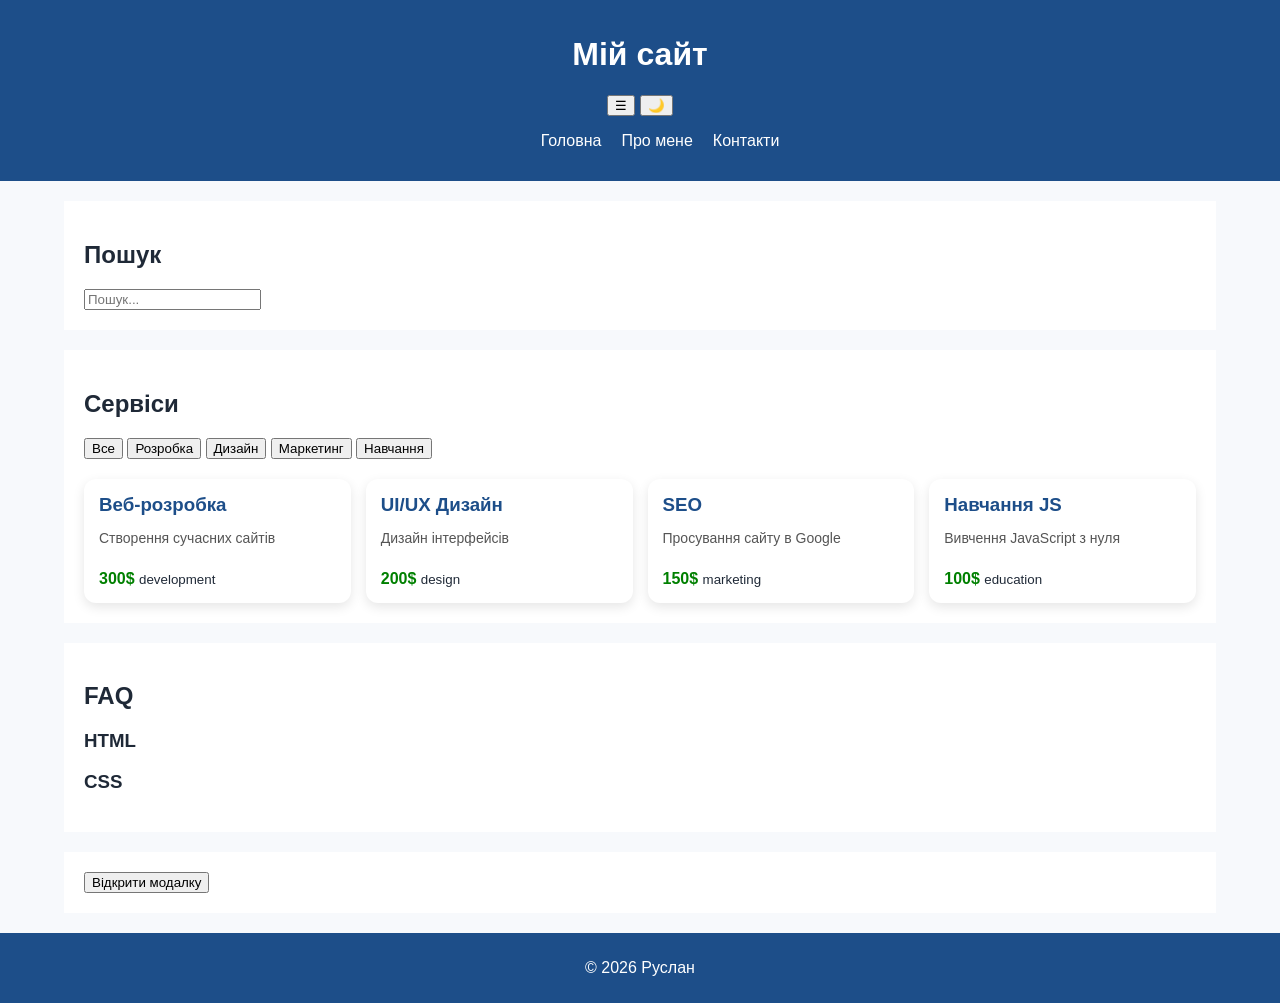
<file: index.html>
<!DOCTYPE html>
<html lang="uk">
  <head>
    <meta charset="UTF-8" />
    <title>Головна</title>

    <link rel="stylesheet" href="styles.css" />
    <link rel="stylesheet" href="responsive.css" />
  </head>

  <body>
    <header class="site-header">
      <h1 id="typing">Мій сайт</h1>

      <button class="menu-toggle">☰</button>
      <button class="theme-toggle">🌙</button>

      <nav>
        <ul class="nav-list">
          <li><a href="index.html">Головна</a></li>
          <li><a href="about.html">Про мене</a></li>
          <li><a href="contact.html">Контакти</a></li>
        </ul>
      </nav>
    </header>

    <main class="container">
      <!-- ПОШУК -->
      <section class="section">
        <h2>Пошук</h2>
        <input class="search-box" placeholder="Пошук..." />
      </section>

      <!-- ФІЛЬТР + JSON КАРТКИ -->
      <section class="section">
        <h2>Сервіси</h2>

        <div class="filters">
          <button data-filter="all">Все</button>
          <button data-filter="development">Розробка</button>
          <button data-filter="design">Дизайн</button>
          <button data-filter="marketing">Маркетинг</button>
          <button data-filter="education">Навчання</button>
        </div>

        <!-- 🔥 ОЦЕ ГОЛОВНЕ (СЮДИ ВСТАВЛЯЄТЬСЯ JSON) -->
        <div class="services"></div>
      </section>

      <!-- FAQ -->
      <section class="section">
        <h2>FAQ</h2>

        <div class="accordion-item">
          <h3>HTML</h3>
          <p>Структура сайту</p>
        </div>

        <div class="accordion-item">
          <h3>CSS</h3>
          <p>Стилі</p>
        </div>
      </section>

      <!-- МОДАЛКА -->
      <section class="section">
        <button data-modal-open>Відкрити модалку</button>

        <div class="modal">
          <div class="modal-content">
            <button class="modal-close">X</button>
            <p>Це модальне вікно</p>
          </div>
        </div>
      </section>
    </main>

    <footer class="site-footer">
      <p>&copy; <span id="year"></span> Руслан</p>
    </footer>

    <button class="back-to-top" hidden>↑</button>

    <script src="js/main.js" defer></script>
  </body>
</html>
</file>
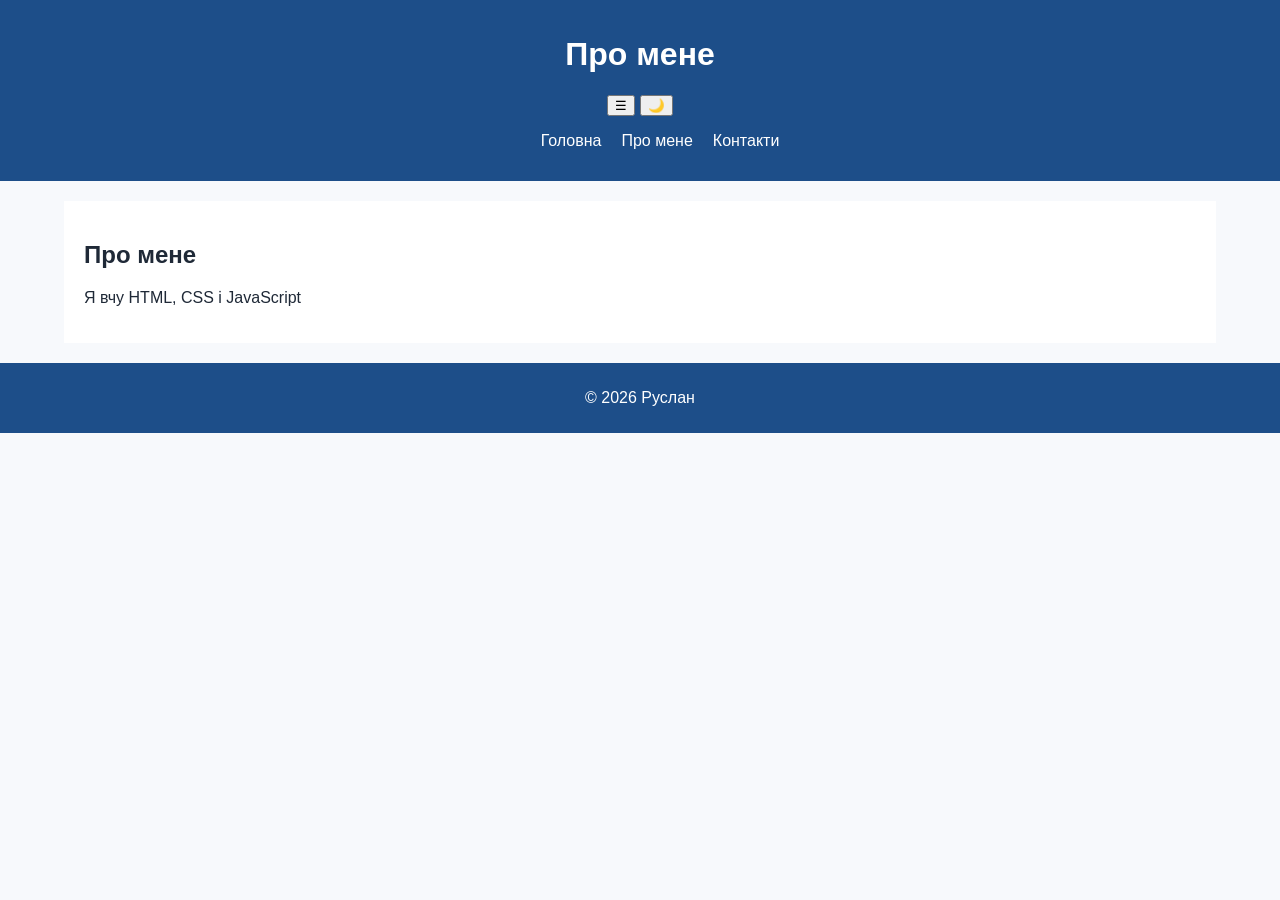
<file: about.html>
<!DOCTYPE html>
<html lang="uk">
  <head>
    <meta charset="UTF-8" />
    <title>Про мене</title>

    <link rel="stylesheet" href="styles.css" />
    <link rel="stylesheet" href="responsive.css" />
  </head>

  <body>
    <header class="site-header">
      <h1>Про мене</h1>

      <button class="menu-toggle">☰</button>
      <button class="theme-toggle">🌙</button>

      <nav>
        <ul class="nav-list">
          <li><a href="index.html">Головна</a></li>
          <li><a href="about.html">Про мене</a></li>
          <li><a href="contact.html">Контакти</a></li>
        </ul>
      </nav>
    </header>

    <main class="container">
      <section class="section">
        <h2>Про мене</h2>
        <p>Я вчу HTML, CSS і JavaScript</p>
      </section>
    </main>

    <footer class="site-footer">
      <p>&copy; <span id="year"></span> Руслан</p>
    </footer>

    <button class="back-to-top" hidden>↑</button>

    <script src="js/main.js" defer></script>
  </body>
</html>
</file>
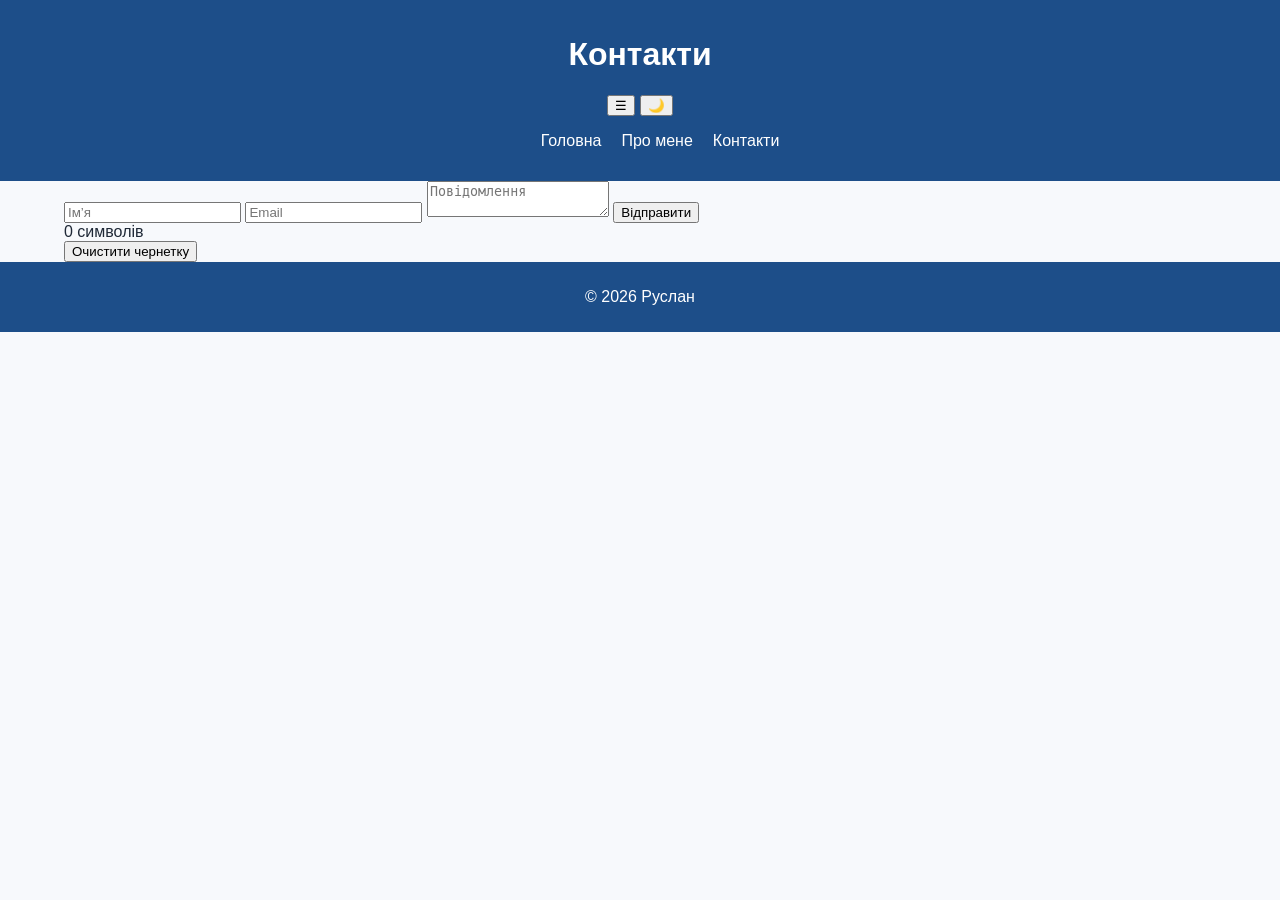
<file: contact.html>
<!DOCTYPE html>
<html lang="uk">
  <head>
    <meta charset="UTF-8" />
    <title>Контакти</title>

    <link rel="stylesheet" href="styles.css" />
    <link rel="stylesheet" href="responsive.css" />
  </head>

  <body>
    <header class="site-header">
      <h1>Контакти</h1>

      <button class="menu-toggle">☰</button>
      <button class="theme-toggle">🌙</button>

      <nav>
        <ul class="nav-list">
          <li><a href="index.html">Головна</a></li>
          <li><a href="about.html">Про мене</a></li>
          <li><a href="contact.html">Контакти</a></li>
        </ul>
      </nav>
    </header>

    <main class="container">
      <form class="contact-form">
        <input name="name" placeholder="Ім’я" />
        <input name="email" placeholder="Email" />
        <textarea name="message" placeholder="Повідомлення"></textarea>

        <button type="submit">Відправити</button>
      </form>

      <div class="char-counter">0 символів</div>
      <div id="form-status"></div>

      <button class="clear-draft">Очистити чернетку</button>
    </main>

    <footer class="site-footer">
      <p>&copy; <span id="year"></span> Руслан</p>
    </footer>

    <button class="back-to-top" hidden>↑</button>

    <script src="js/main.js" defer></script>
  </body>
</html>
</file>
<file: styles.css>
body {
  margin: 0;
  font-family: Arial;
  background: #f7f9fc;
  color: #1f2937;
}

.site-header {
  background: #1d4e89;
  color: white;
  text-align: center;
  padding: 15px;
}

.nav-list {
  display: flex;
  justify-content: center;
  gap: 20px;
  list-style: none;
}

.nav-list a {
  color: white;
  text-decoration: none;
}

.container {
  width: 90%;
  margin: auto;
}

.section {
  background: white;
  padding: 20px;
  margin: 20px 0;
}

.site-footer {
  background: #1d4e89;
  color: white;
  text-align: center;
  padding: 10px;
}

.back-to-top {
  position: fixed;
  bottom: 20px;
  right: 20px;
}

.accordion-item p {
  display: none;
}

.accordion-item.open p {
  display: block;
}

.theme-dark {
  background: #111;
  color: white;
}

.modal {
  display: none;
  position: fixed;
  inset: 0;
  background: rgba(0, 0, 0, 0.5);
  justify-content: center;
  align-items: center;
}

.modal.show {
  display: flex;
}

.modal-content {
  background: white;
  padding: 20px;
}

.card {
  background: white;
  padding: 10px;
  margin: 10px 0;
}
.theme-dark {
  background: #0f172a;
  color: #f1f5f9;
}

/* щоб всі блоки теж ставали темними */
.theme-dark .section {
  background: #1e293b;
  color: #f1f5f9;
}

/* навігація */
.theme-dark .site-header {
  background: #111827;
}

/* картки */
.theme-dark .card {
  background: #1e293b;
  color: #f1f5f9;
}

/* текст всередині */
.theme-dark p,
.theme-dark h1,
.theme-dark h2,
.theme-dark h3,
.theme-dark li {
  color: #f1f5f9;
}

/* input у темній темі */
.theme-dark input,
.theme-dark textarea {
  background: #0b1220;
  color: white;
  border: 1px solid #334155;
}
body.light-bg {
  background: #f7f9fc;
  color: #1f2937;
}

body.blue-bg {
  background: linear-gradient(135deg, #1d4e89, #3b82f6);
  color: white;
}

body.dark-bg {
  background: #0f172a;
  color: white;
}

.bg-switcher {
  text-align: center;
  margin-top: 10px;
}

.bg-switcher button {
  margin: 3px;
  padding: 6px 10px;
  cursor: pointer;
}
.light-bg {
  background: #f7f9fc;
  color: #1f2937;
}
.blue-bg {
  background: linear-gradient(135deg, #1d4e89, #3b82f6);
  color: white;
}
.dark-bg {
  background: #0f172a;
  color: white;
}
.services {
  display: grid;
  grid-template-columns: repeat(auto-fit, minmax(200px, 1fr));
  gap: 15px;
  margin-top: 20px;
}

.service-card {
  background: white;
  padding: 15px;
  border-radius: 10px;
  box-shadow: 0 2px 5px rgba(0, 0, 0, 0.1);
}
.services {
  display: grid;
  grid-template-columns: repeat(auto-fit, minmax(220px, 1fr));
  gap: 15px;
  margin-top: 15px;
}

.service-card {
  background: white;
  padding: 15px;
  border-radius: 12px;
  box-shadow: 0 2px 8px rgba(0, 0, 0, 0.1);
  transition: 0.3s;
}

.service-card:hover {
  transform: translateY(-5px);
}
.services {
  display: grid;
  grid-template-columns: repeat(auto-fit, minmax(220px, 1fr));
  gap: 15px;
  margin-top: 20px;
}

.service-card {
  background: #ffffff;
  border-radius: 12px;
  padding: 15px;
  box-shadow: 0 4px 12px rgba(0, 0, 0, 0.1);
  transition: 0.3s;
}

.service-card:hover {
  transform: translateY(-5px);
}

.service-card h3 {
  margin: 0 0 10px;
  color: #1d4e89;
}

.service-card p {
  font-size: 14px;
  color: #555;
}

.price {
  display: inline-block;
  margin-top: 10px;
  font-weight: bold;
  color: green;
}
</file>
<file: responsive.css>
@media (max-width: 768px) {
  .nav-list {
    flex-direction: column;
  }
}
</file>
